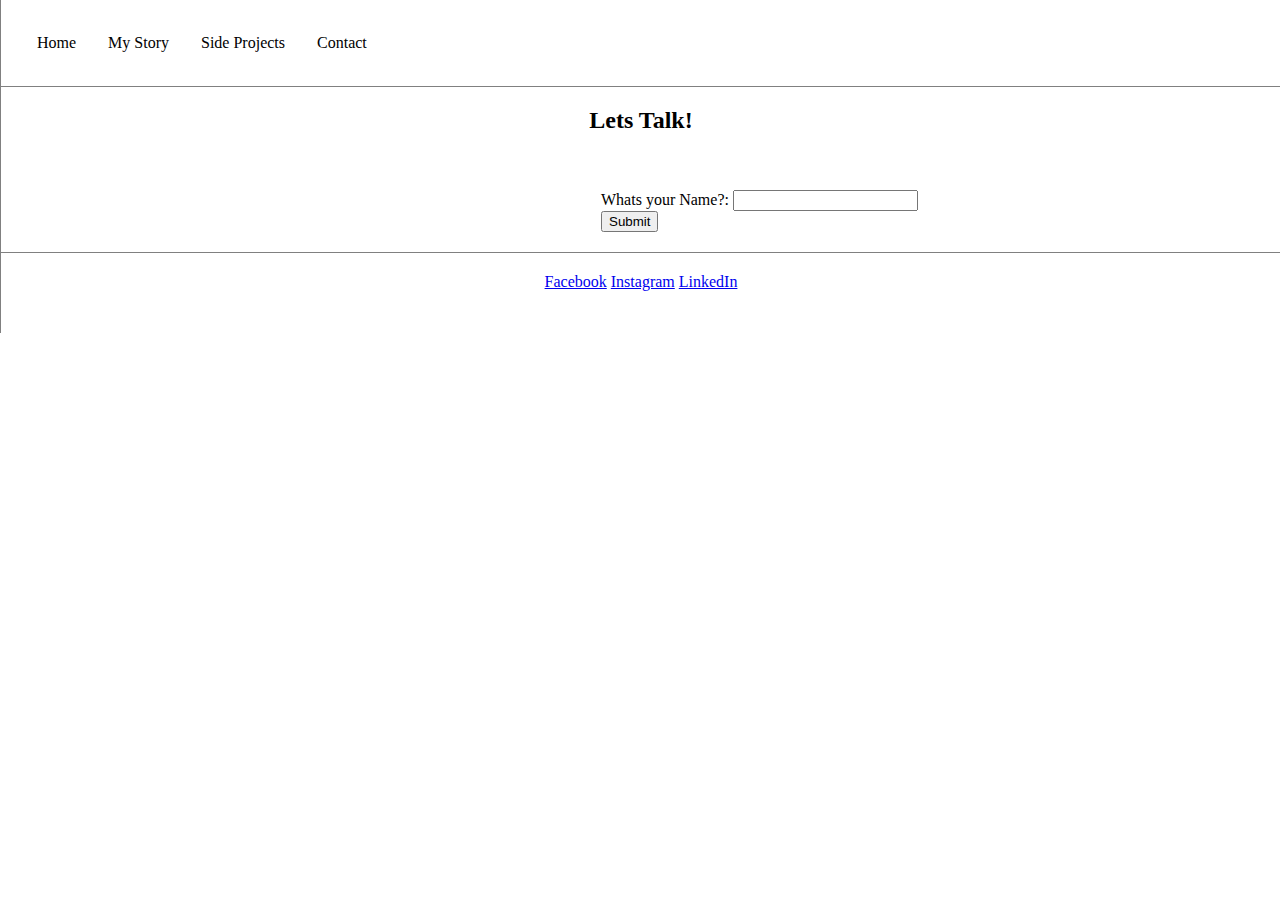
<file: pages/contact.html>
<!DOCTYPE html>
<html>
    <head>
        <!--
        Purpose: Portfolio
        Author: Clinton Akomea-Agyin
        Date: 28th September 2016
        Filename: contact.html
        -->
        <meta charset="utf-8" />
        <title>
            Contact Page
        </title>
        <link href="../css/layout.css" rel="stylesheet" />
        <link href="../css/styles.css" rel="stylesheet" />
        <script type="text/javascript" src="../js/contact.js"></script>
    </head>
    <body>
        <div>          
        <header>
            <nav id="mainNavigation">
                <ul>
                    <li><a href="../index.html">Home</a></li> 
                    <li><a href="my_story.html">My Story</a></li>
                    <li><a href="projects.html">Side Projects</a></li>
                    <li><a href="contact.html">Contact</a></li>
                </ul>
            </nav>
        </header>        
        
        
        <section>
                <h2>Lets Talk!</h2>
                    <form>
                        <p id="fname"></p>
                        Whats your Name?: <input type="text" name="fname"><br>
                        <input type="submit" value="Submit" onclick="displayname()">
                    </form>
        </section>
        
        
        <footer>
            <div>
            <a href="https://www.facebook.com/Clinisonone">Facebook</a>
            <a href="https://www.instagram.com/itskwab/">Instagram</a>
            <a href="https://www.linkedin.com/in/clinagyin">LinkedIn</a> 
            </div>
        </footer>
            </div>
    </body>
    
</html>
</file>
<file: css/layout.css>
@charset "utf-8";


html{
    height: 100%;
    background-size: 300px 100px; 
    
}
/*Body Layout*/
body {
	margin: 0px auto auto auto;
	width: 100%;
	position: relative;
	border-left: 1px solid gray;
	border-right: 1px solid gray;
}

/*Nav Layout*/

header{
    top:100px;
    padding: 20px;
    border-bottom: 1px solid grey;
}

/*Section Layout*/
#homepage-image{
    display: block;
    width: 100%;
    z-index: 1;
}

form{
    display: block;
    padding: 20px 600px;
    width: 100%;
}

div img{
    display: block;
    width: 100%;
}

img{
    vertical-align: middle;
    background-size: contain;
}

div p{
    text-align: center;
    font-family: 'TiemposRegular', serif;
    line-height: 1.75;
    font-size: 16px;
}

div #project_pics{
    display: block;
    margin-left: auto;
    margin-right: auto;
    height:300px;
    width:300px;
}
#projects_col > h1{
    display: block;
    text-align: center;
    margin-right: 50px;
}

div #projects_col > p{
    display: block;
    text-align: center;
    margin-right: 50px;
    padding: 80px;
}


iframe{
    display: block;
    margin: auto
}

/*Footer Layout*/
footer{
    /*position: absolute;*/
    bottom: 0px;
    text-align: center;
    width: 100%;
    height: 80px;
}

footer div {
    text-align: center;
    padding: 20px;
}

footer div a {
    position: static;
}
</file>
<file: css/styles.css>
@charset "utf-8";
    @font-face{
        font-family: Quicksand;
        src: url('Quicksand-Regular.woff') format('woff');
        src: url('Quicksand-Regular.tff') format('truetype');        
    }  
    @font-face{
        font-family: Bebas Neue;
        src: url('Bebas Neue.woff') format('woff');
        src: url('Bebas Neue.tff') format('truetype');   
    }  

/* HTML Styles */


/* Page Body Styles */
/*body {
    background-image: url("/images/homepage_image.jpg");
    background-size: cover;
    background-repeat: no-repeat;
}*/


/* Nav Bar Header Styles */
li{
    float: left;
}

ul {
    list-style-type: none;
    margin: 0;
    padding: 0;
    overflow: hidden;
    background-color: white;
}

li a {
    display: block;
    color: black;
    text-align: center;
    padding: 14px 16px;
    text-decoration: none;
}

li a:hover:not(.active) {
    background-color: #f3f3f3;
}

li a.active {
    color: white;
    cursor: pointer;
}

/* Section Styles */
h1{
    color: black;
    text-align: center;
    font-size: 72px;
    font-family: Bebas Neue;
}

h2{
    text-align: center;
}


/* Footer Styles */
footer {
    background-color: white;
    border-top: 1px solid grey;
    
}
</file>
